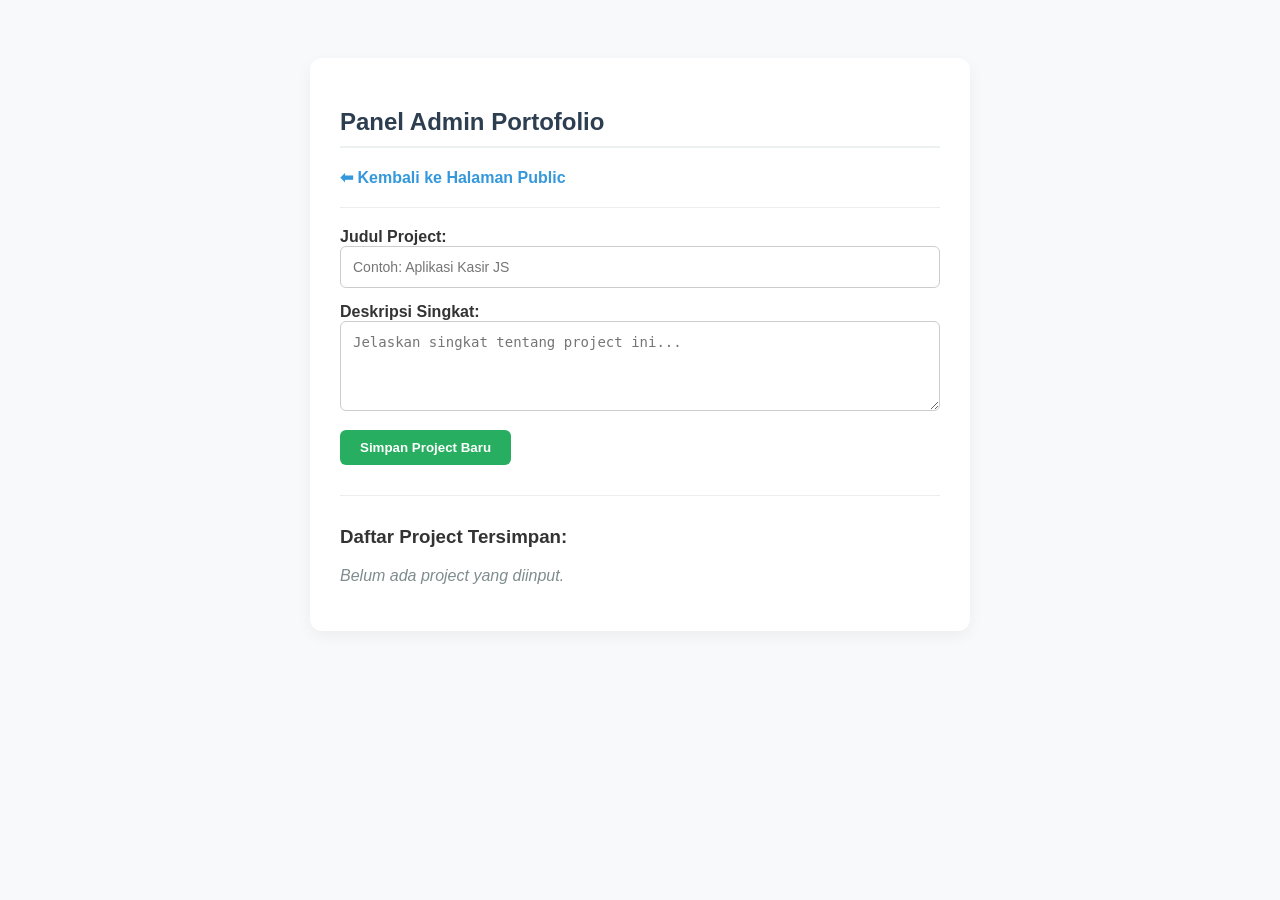
<file: admin/index.html>
<!DOCTYPE html>
<html lang="id">
<head>
    <meta charset="UTF-8">
    <meta name="viewport" content="width=device-width, initial-scale=1.0">
    <title>Panel Admin</title>
</head>
<body>
    <script type="module" src="script.js"></script>
</body>
</html>
</file>
